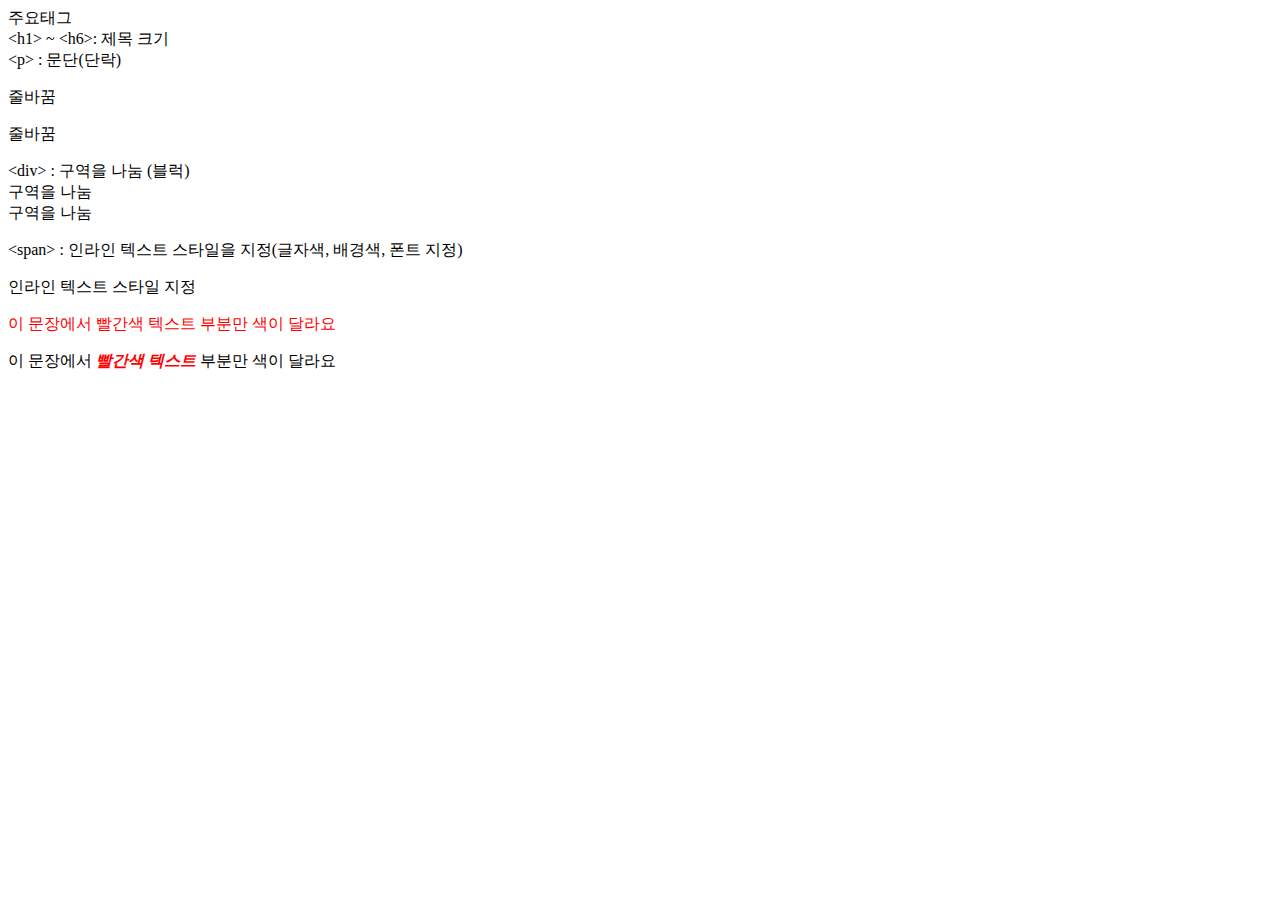
<file: 01.html>
<!DOCTYPE html>
<html lang="en">
<head>
    <meta charset="UTF-8">
    <meta name="viewport" content="width=device-width, initial-scale=1.0">
    <title>Document</title>
</head>
<body>
    <!-- 여기에 내용이 들어갑니다 -->
    주요태그<br>
    &lt;h1&gt; ~ &lt;h6&gt;: 제목 크기<br>
    &lt;p&gt; : 문단(단락)
    <p>줄바꿈</p>
    <p>줄바꿈</p>
    &lt;div&gt; : 구역을 나눔 (블럭)
    <div>구역을 나눔</div>
    <div>구역을 나눔</div>
    <p></p>
    &lt;span&gt; : 인라인 텍스트 스타일을 지정(글자색, 배경색, 폰트 지정)
    <p><span>인라인 텍스트 스타일 지정</span></p>
    <p style="color: red;">이 문장에서 빨간색 텍스트 부분만 색이 달라요</p>
    <p>이 문장에서 <span style="color: red;"><strong><em>빨간색 텍스트</em></strong></span> 부분만 색이 달라요</p>
</body>
</html>
</file>
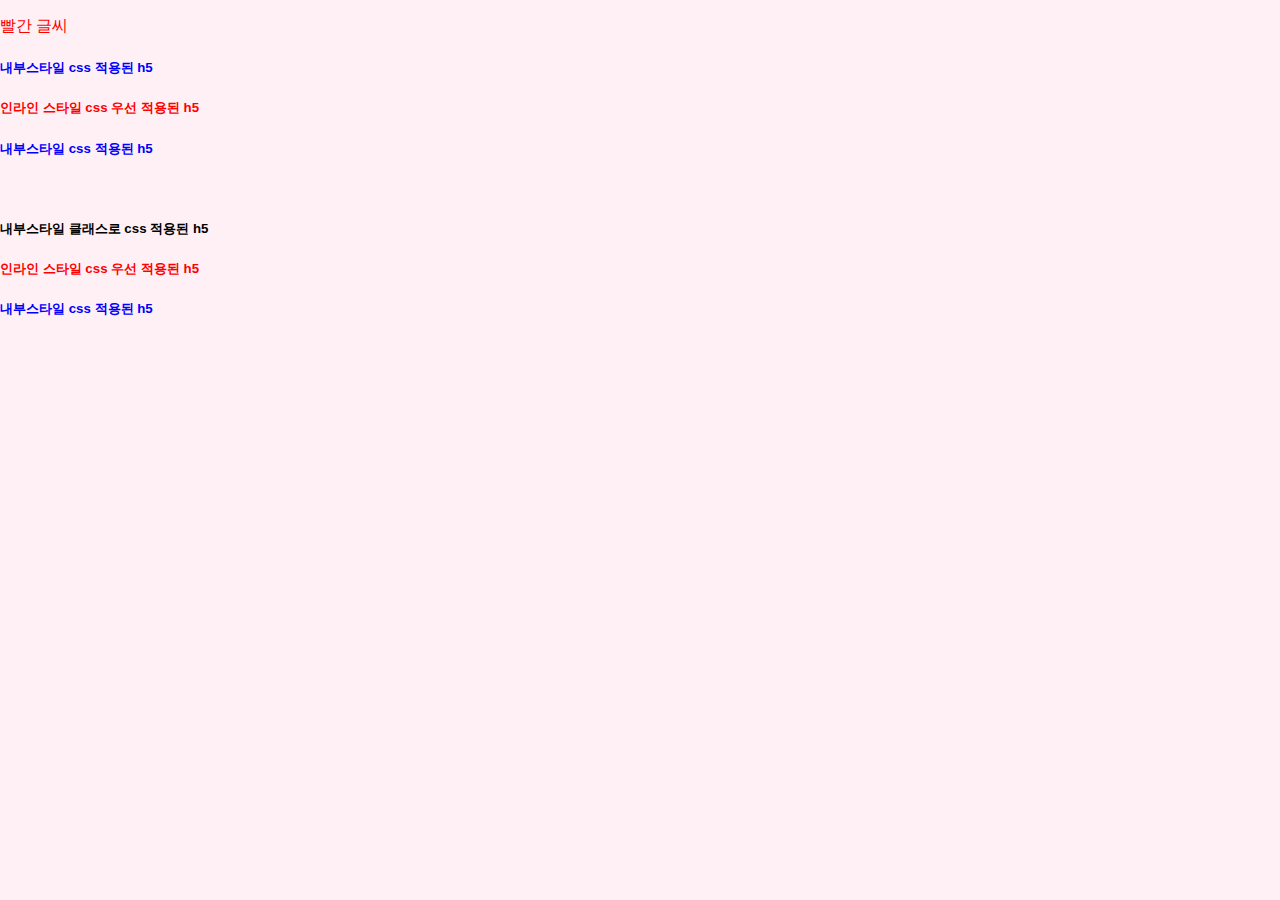
<file: 01_css.html>
<!DOCTYPE html>
<html lang="en">
<head>
    <meta charset="UTF-8">
    <meta name="viewport" content="width=device-width, initial-scale=1.0">
    <title>Document</title>
</head>
<body>
    <!-- 인라인 스타일(태그안에 직접) -->
    <p style="color: red;">빨간 글씨</p>
    <!-- 내부스타일 -->
    <style>
        h5 {color: blue;}
    </style>
    <h5>내부스타일 css 적용된 h5</h5>
    <h5 style="color: red;">인라인 스타일 css 우선 적용된 h5</h5>
    <h5>내부스타일 css 적용된 h5</h5><br>
        <!-- 내부스타일 -->
    <style>
        .h5 {color: black;}
    </style>
    <h5 class="h5">내부스타일 클래스로 css 적용된 h5</h5>
    <h5 style="color: red;">인라인 스타일 css 우선 적용된 h5</h5>
    <h5>내부스타일 css 적용된 h5</h5>

    <!-- 외부스타일 -->
     <link rel="stylesheet" href="style.css">
     <!-- 인라인(최우선) > 내부 > 외부 순서로 우선적용 -->
</body>
</html>
</file>
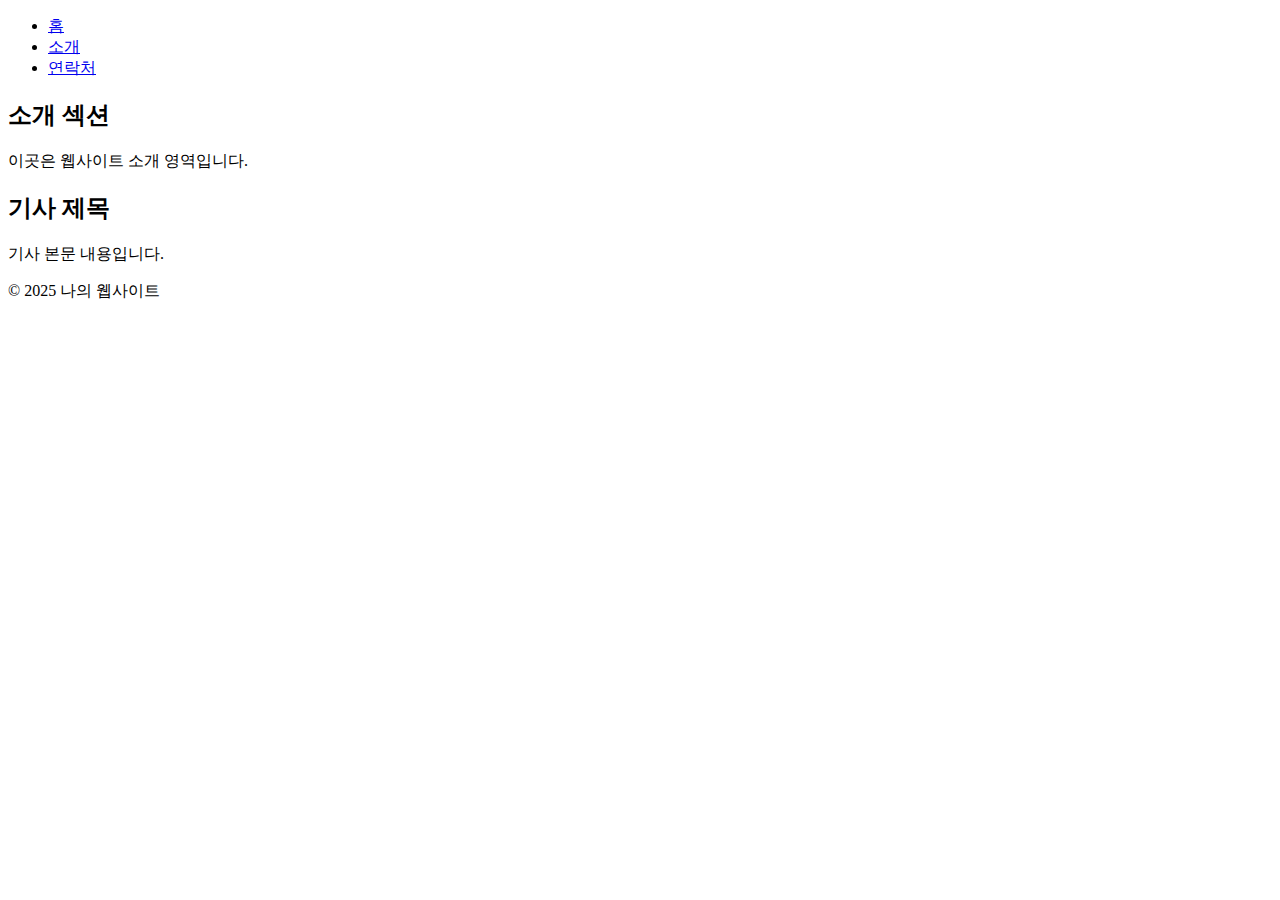
<file: 02.html>
<!DOCTYPE html>
<html lang="en">
<head>
    <meta charset="UTF-8">
    <meta name="viewport" content="width=device-width, initial-scale=1.0">
    <title>Document</title>
</head>
<body>
    <nav>
        <ul>
            <li><a href="#">홈</a></li>
            <li><a href="#">소개</a></li>
            <li><a href="#">연락처</a></li>
        </ul>
    </nav>
    <main>
        <section>
            <h2>소개 섹션</h2>
            <p>이곳은 웹사이트 소개 영역입니다.</p>
        </section>
        <article>
            <h2>기사 제목</h2>
            <p>기사 본문 내용입니다.</p>
        </article>
    </main>
    <footer>
        <p>&copy; 2025 나의 웹사이트</p>
    </footer>
</body>
</html>
</file>
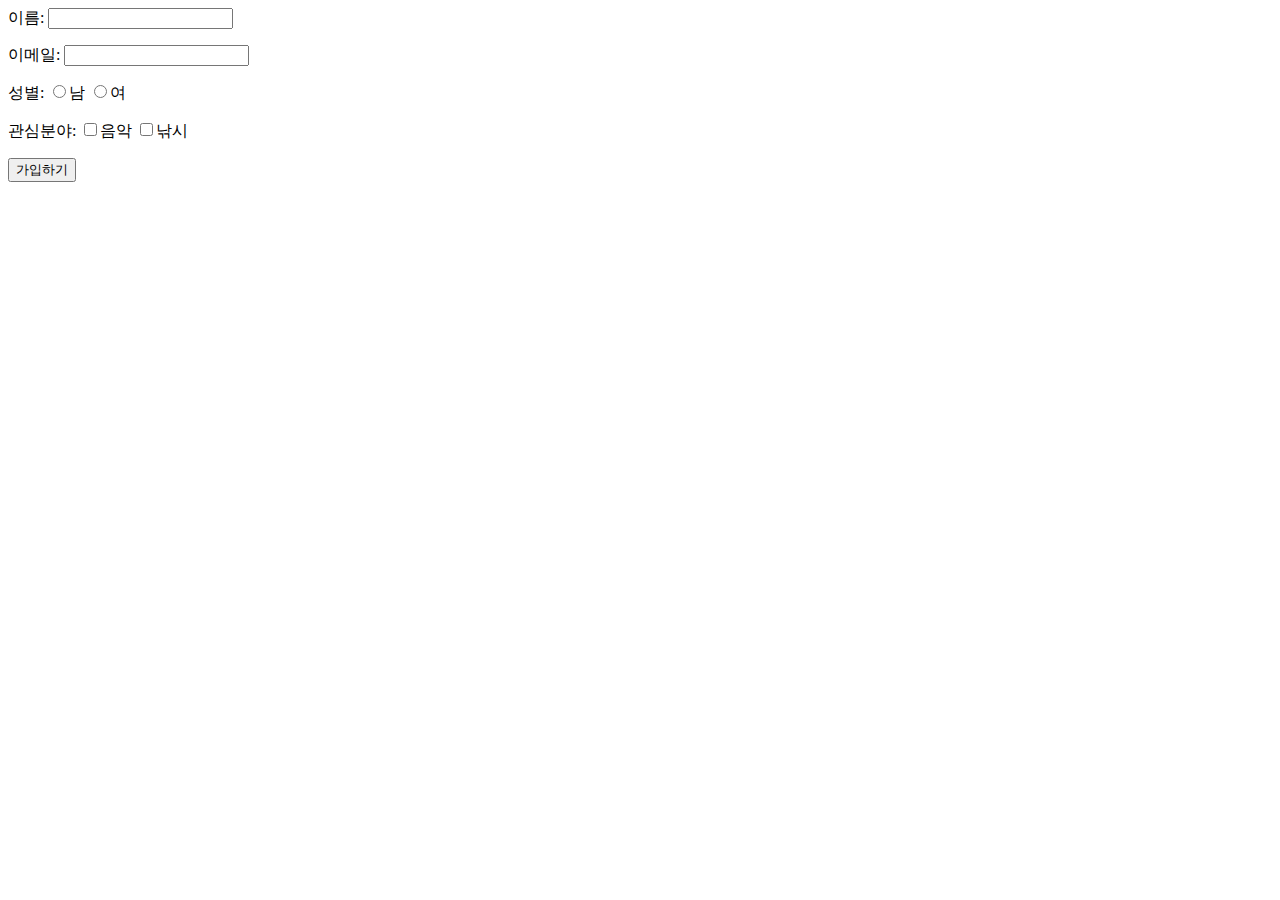
<file: 03.html>
<!DOCTYPE html>
<html lang="en">
<head>
    <meta charset="UTF-8">
    <meta name="viewport" content="width=device-width, initial-scale=1.0">
    <title>Document</title>
</head>
<body>
    <!-- form 회원가입 -->
    <form>
        <label for ="name">이름:</label>
        <input type="text" id = "name"><br>
        <p>
            <label for ="e-mail">이메일:</label>
            <input type="text" id = "e-mail"><br>
        </p>

        <p>
            <label for ="gender">성별:</label>
            <input type="radio" id = "gender" value="male">남
            <input type="radio" id = "gender" value="female">여
        </p>

        <p>
            <label for ="gender">관심분야:</label>
            <input type="checkbox" id = "interest" value="music">음악
            <input type="checkbox" id = "interest" value="fishing">낚시
        </p>


        <p><input type="submit" value="가입하기"></p>
    </form>
</body>
</html>
</file>
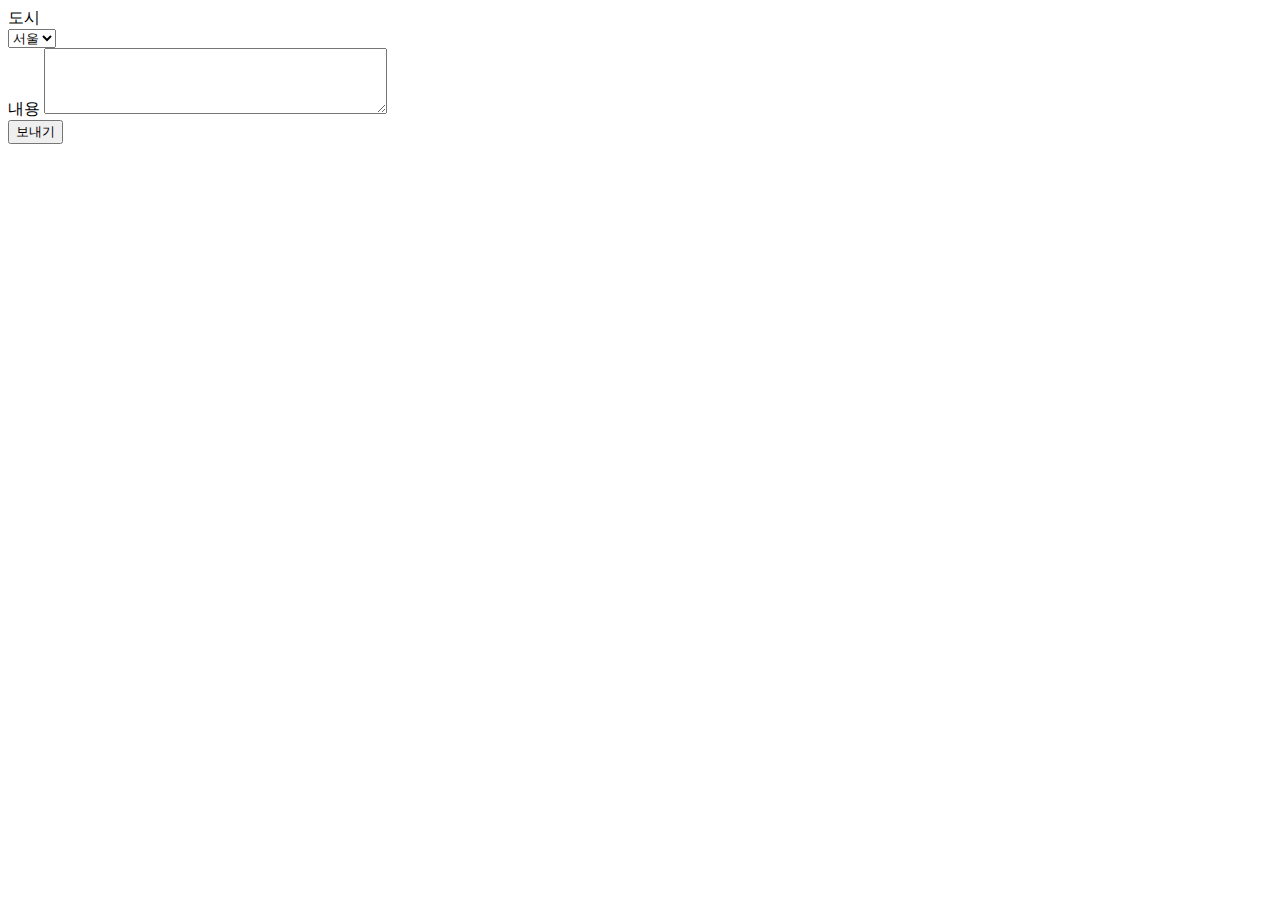
<file: 04.html>
<!DOCTYPE html>
<html lang="en">
<head>
    <meta charset="UTF-8">
    <meta name="viewport" content="width=device-width, initial-scale=1.0">
    <title>Document</title>
</head>
<body>
    <label for = 'city'>도시</label>
    <div>
    <select id = 'city'>
        <option>서울</option>
        <option>부산</option>
        <option>대구</option>
    </select>
    </div>

    <div>
        <label for = 'message'>내용</label>
        <textarea id="message" rows="4" cols="40"></textarea>
    </div>
    <button type="submit">보내기</button>
</body>
</html>
</file>
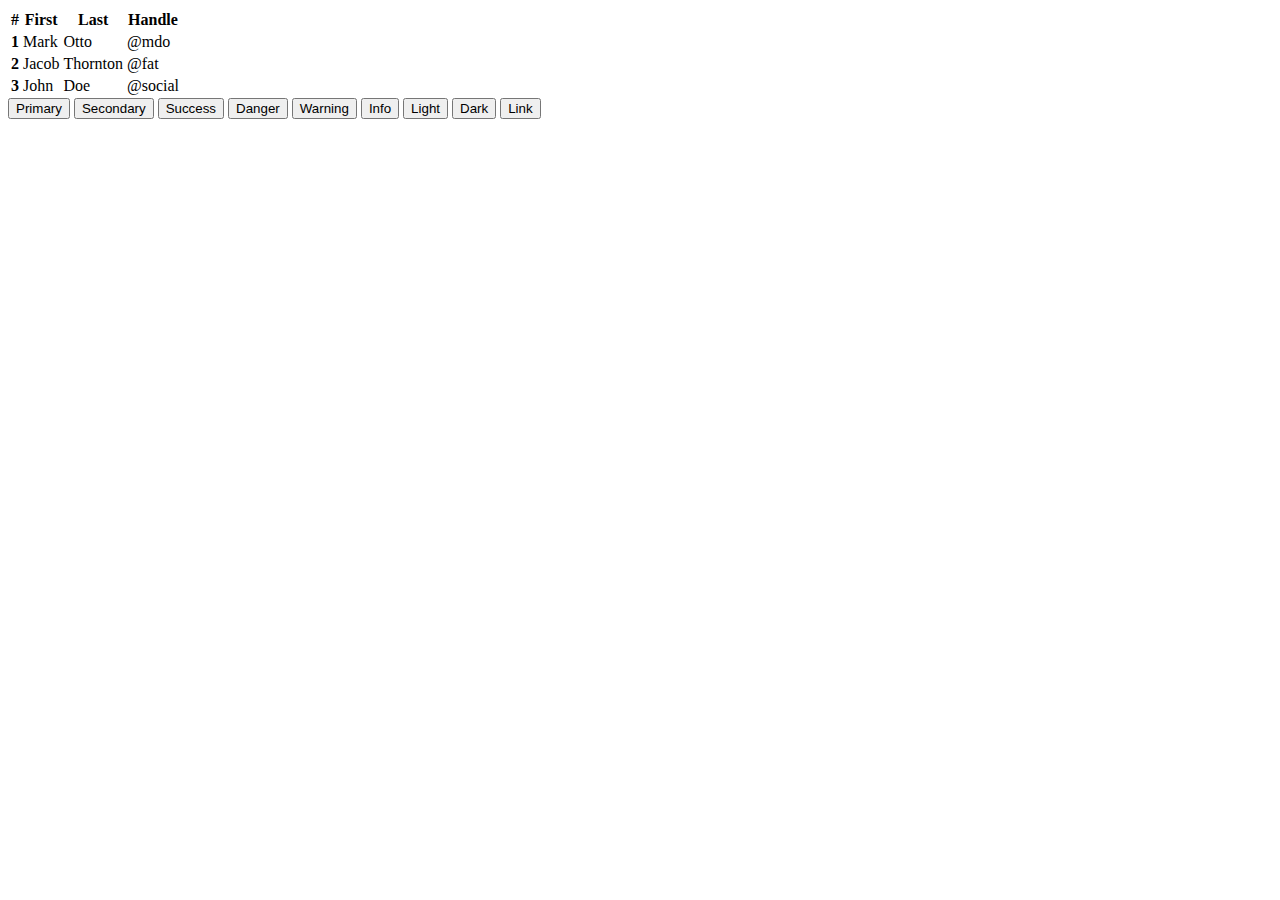
<file: 06.html>
<!doctype html>
<html lang="en">
  <head>
    <meta charset="utf-8">
    <meta name="viewport" content="width=device-width, initial-scale=1">
    <title>Bootstrap demo</title>
    <!-- <link href="https://cdn.jsdelivr.net/npm/bootstrap@5.3.6/dist/css/bootstrap.min.css" rel="stylesheet" integrity="sha384-4Q6Gf2aSP4eDXB8Miphtr37CMZZQ5oXLH2yaXMJ2w8e2ZtHTl7GptT4jmndRuHDT" crossorigin="anonymous"> -->
    <script src="https://cdn.jsdelivr.net/npm/bootstrap@5.3.6/dist/js/bootstrap.bundle.min.js" integrity="sha384-j1CDi7MgGQ12Z7Qab0qlWQ/Qqz24Gc6BM0thvEMVjHnfYGF0rmFCozFSxQBxwHKO" crossorigin="anonymous"></script>
  </head>
  <body>
    <div class="container">
    <table class="table">
  <thead>
    <tr>
      <th scope="col">#</th>
      <th scope="col">First</th>
      <th scope="col">Last</th>
      <th scope="col">Handle</th>
    </tr>
  </thead>
  <tbody>
    <tr>
      <th scope="row">1</th>
      <td>Mark</td>
      <td>Otto</td>
      <td>@mdo</td>
    </tr>
    <tr>
      <th scope="row">2</th>
      <td>Jacob</td>
      <td>Thornton</td>
      <td>@fat</td>
    </tr>
    <tr>
      <th scope="row">3</th>
      <td>John</td>
      <td>Doe</td>
      <td>@social</td>
    </tr>
  </tbody>
</table>

<button type="button" class="btn btn-primary">Primary</button>
<button type="button" class="btn btn-secondary">Secondary</button>
<button type="button" class="btn btn-success">Success</button>
<button type="button" class="btn btn-danger">Danger</button>
<button type="button" class="btn btn-warning">Warning</button>
<button type="button" class="btn btn-info">Info</button>
<button type="button" class="btn btn-light">Light</button>
<button type="button" class="btn btn-dark">Dark</button>

<button type="button" class="btn btn-link">Link</button>    
</div>
  </body>
</html>
</file>
<file: style.css>
body {
    background-color:#FFF0F5;
    font-family : 'Arial';
    margin: 0;
    padding: 0;
}
h1, h2, h3 {
    color : black;
    /* 상, 하, 좌, 우  순서대로 적용 */
    padding: 10px, 20px;
}
</file>
